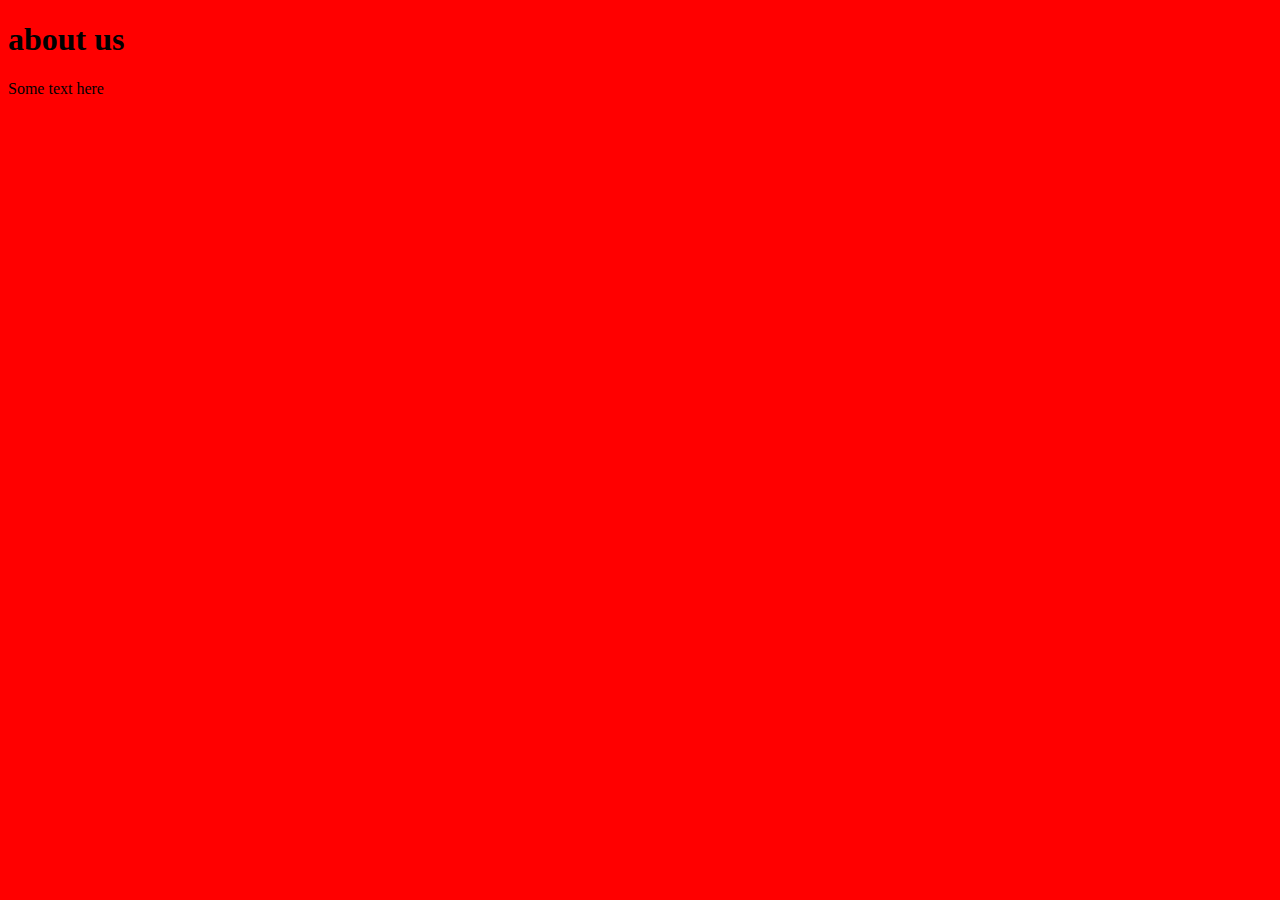
<file: about.html>
<!DOCTYPE html>
<html lang="en">
<head>
    <meta charset="UTF-8">
    <meta http-equiv="X-UA-Compatible" content="IE=edge">
    <meta name="viewport" content="width=device-width>, initial-scale=1.0">
    <title>About Us</title>
    <link rel ="stylesheet" href="site.css">
</head>
<body>
    <h1>about us</h1>
    <p>Some text here</p>
</body>
</html>
</file>
<file: site.css>
body {background-color: red;}
ul {background-color:blueviolet}
</file>
